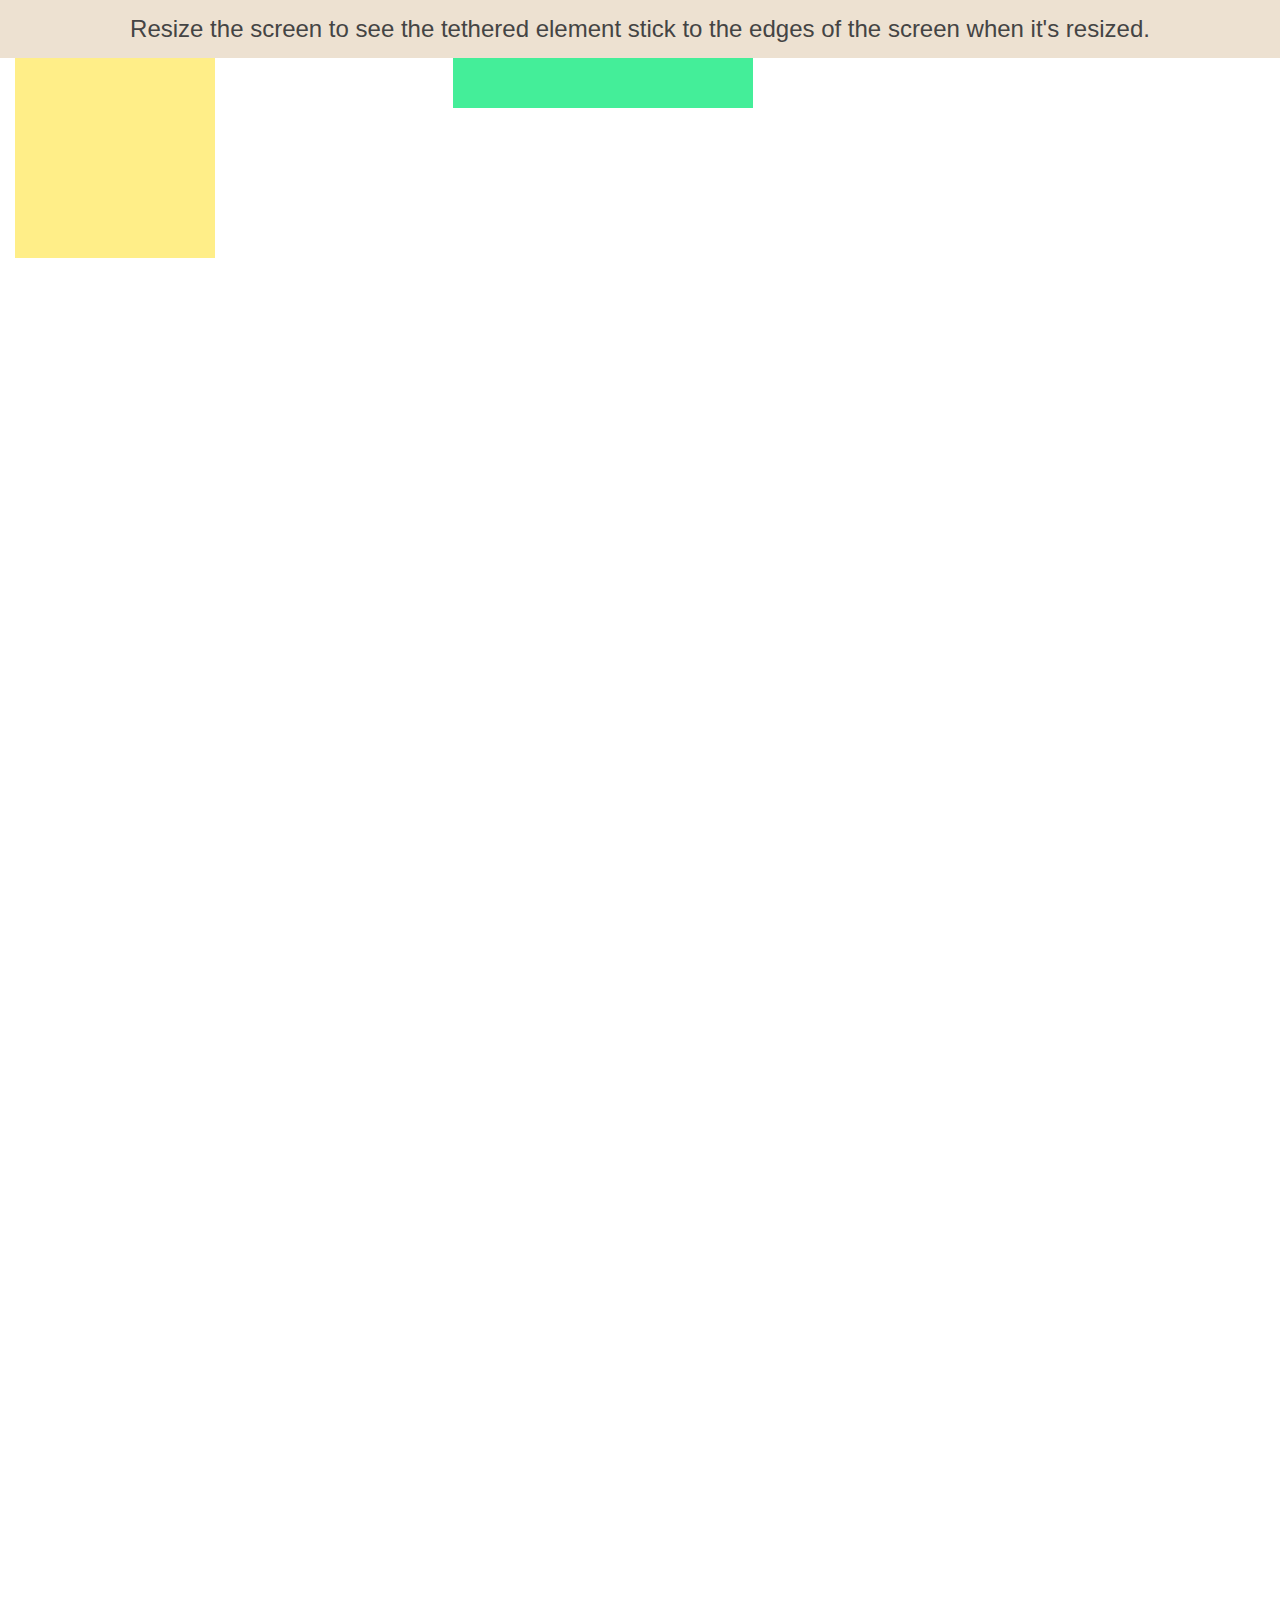
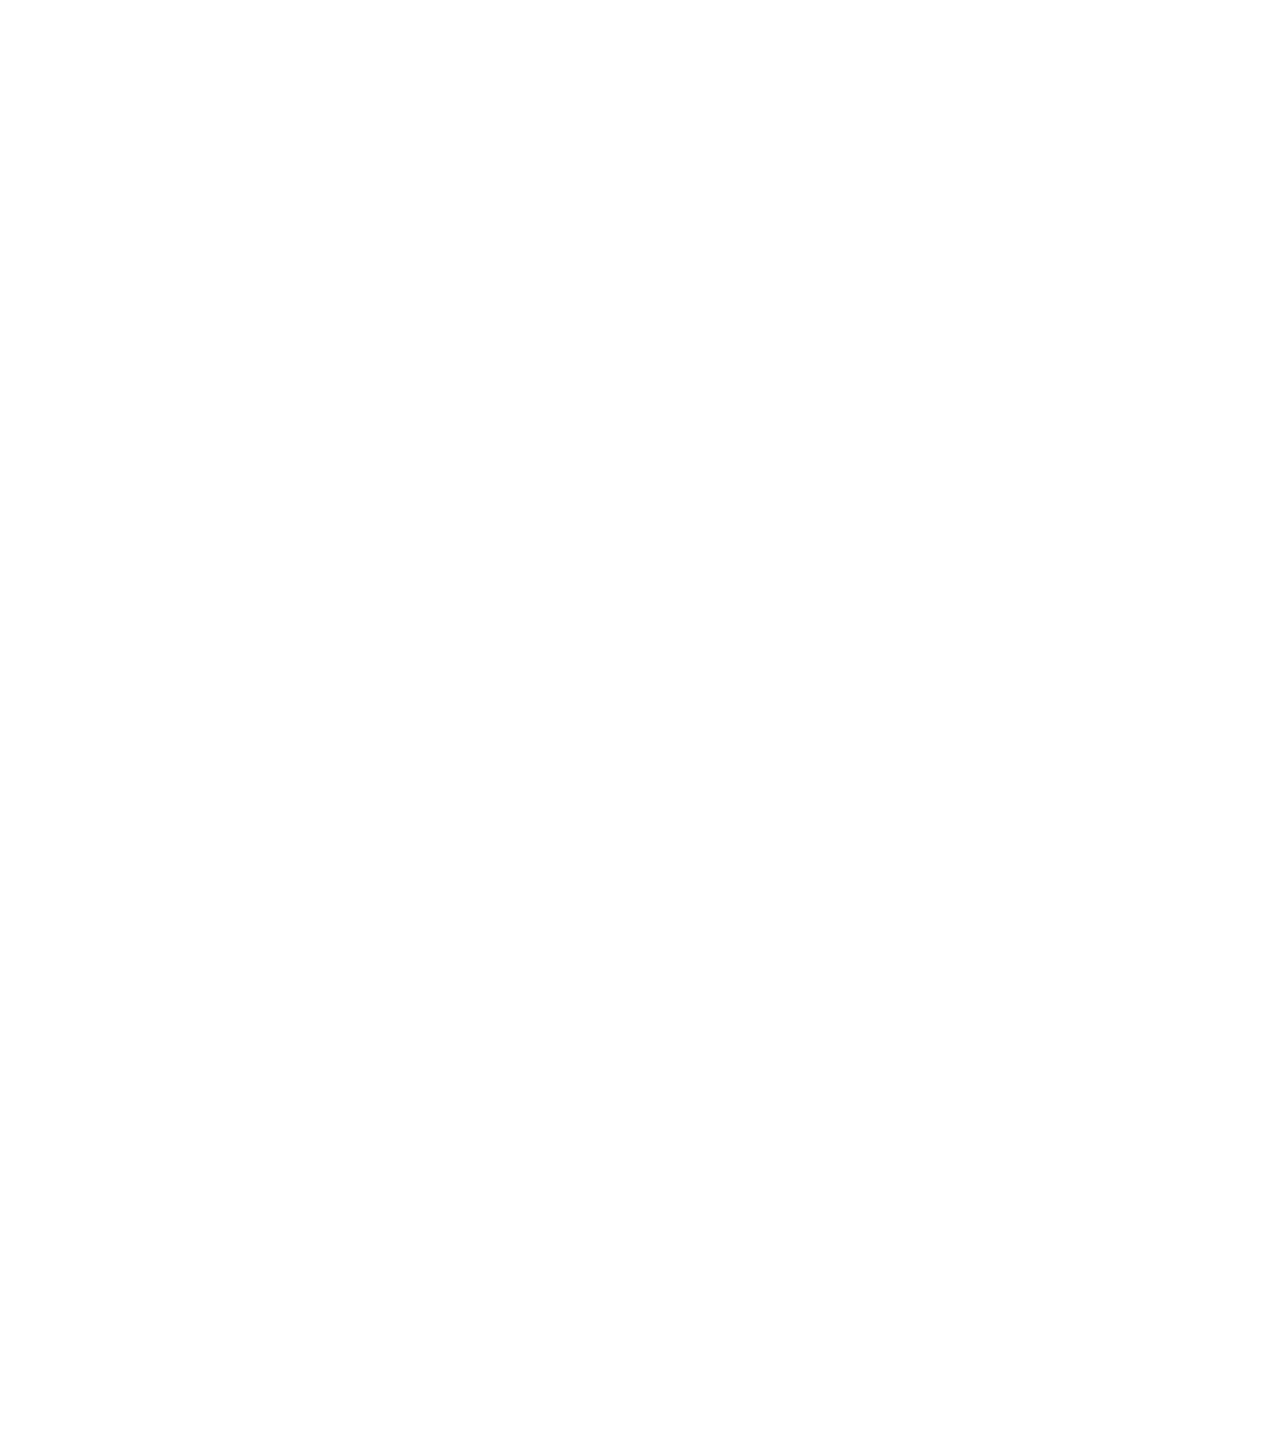
<file: src/main/resources/static/assets/vendors/general/tether/examples/pin/index.html>
<!DOCTYPE html>
<html>
    <head>
        <meta charset="utf-8">
        <meta http-equiv="X-UA-Compatible" content="chrome=1">
        <meta name="viewport" content="width=device-width, initial-scale=1, user-scalable=no">
        <link rel="stylesheet" href="../resources/css/base.css" />
        <link rel="stylesheet" href="../common/css/style.css" />
    </head>
    <body>
        <div class="instructions">Resize the screen to see the tethered element stick to the edges of the screen when it's resized.</div>

        <div class="element"></div>
        <div class="target"></div>

        <script src="//github.hubspot.com/tether/dist/js/tether.js"></script>
        <script>
            new Tether({
                element: '.element',
                target: '.target',
                attachment: 'top left',
                targetAttachment: 'top right',
                constraints: [{
                    to: 'window',
                    pin: true
                }]
            });
        </script>
    </body>
</html>
</file>
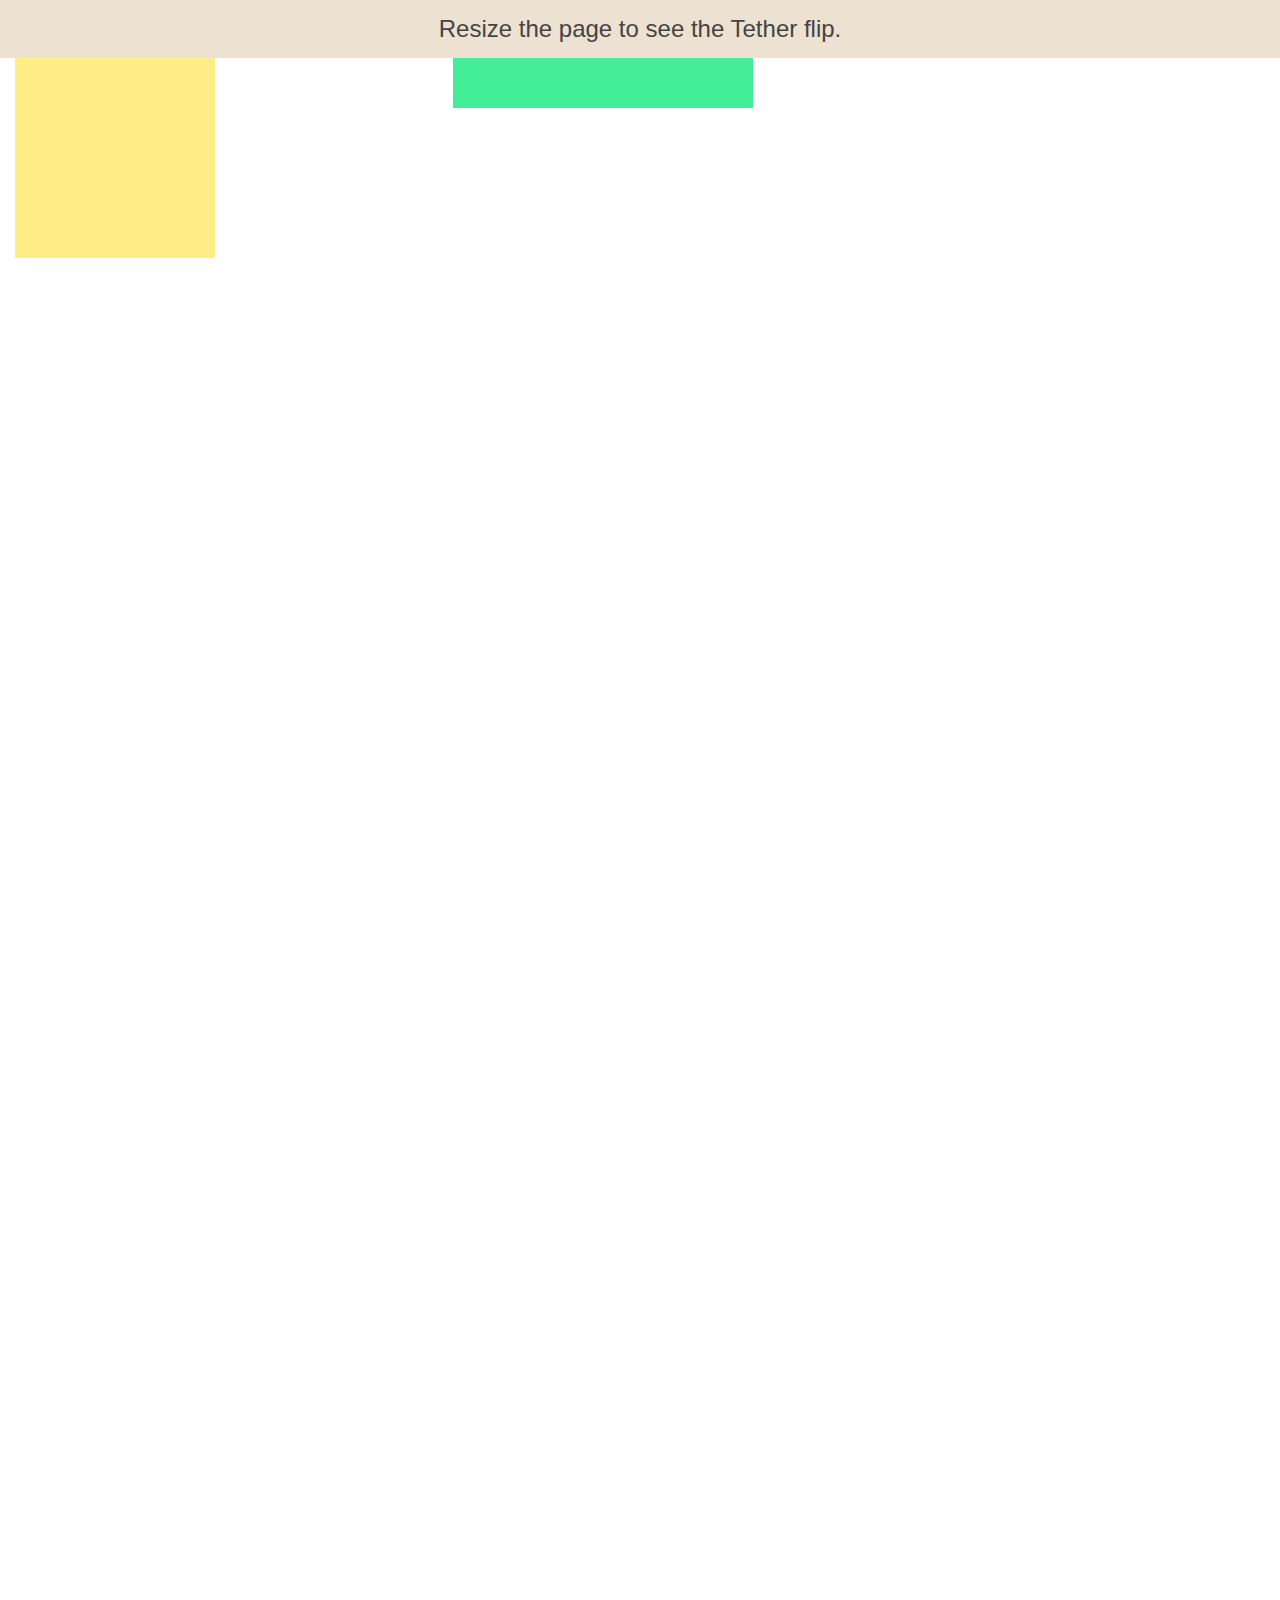
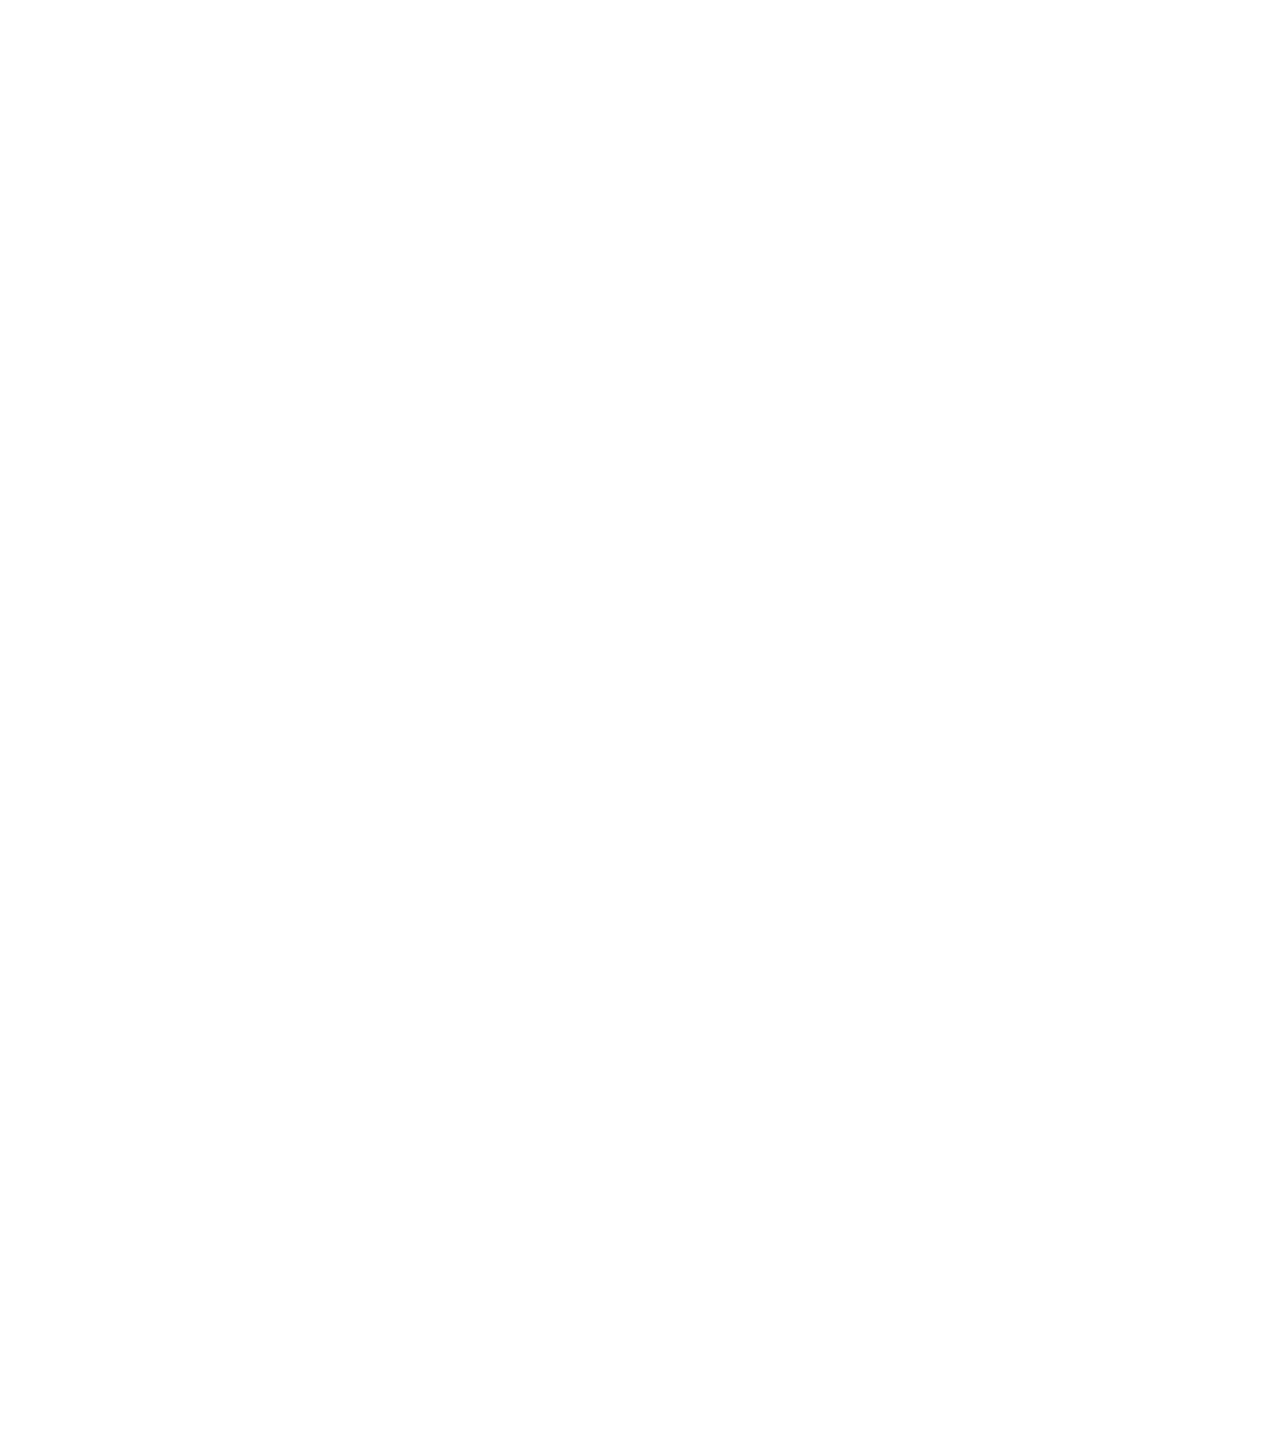
<file: src/main/resources/static/assets/vendors/general/tether/examples/simple/index.html>
<!DOCTYPE html>
<html>
    <head>
        <meta charset="utf-8">
        <meta http-equiv="X-UA-Compatible" content="chrome=1">
        <meta name="viewport" content="width=device-width, initial-scale=1, user-scalable=no">
        <link rel="stylesheet" href="../resources/css/base.css" />
        <link rel="stylesheet" href="../common/css/style.css" />
    </head>
    <body>
        <div class="instructions">Resize the page to see the Tether flip.</div>

        <div class="element"></div>
        <div class="target"></div>

        <script src="//github.hubspot.com/tether/dist/js/tether.js"></script>
        <script>
            new Tether({
                element: '.element',
                target: '.target',
                attachment: 'top left',
                targetAttachment: 'top right',
                constraints: [{
                    to: 'window',
                    attachment: 'together'
                }]
            });
        </script>
    </body>
</html>
</file>
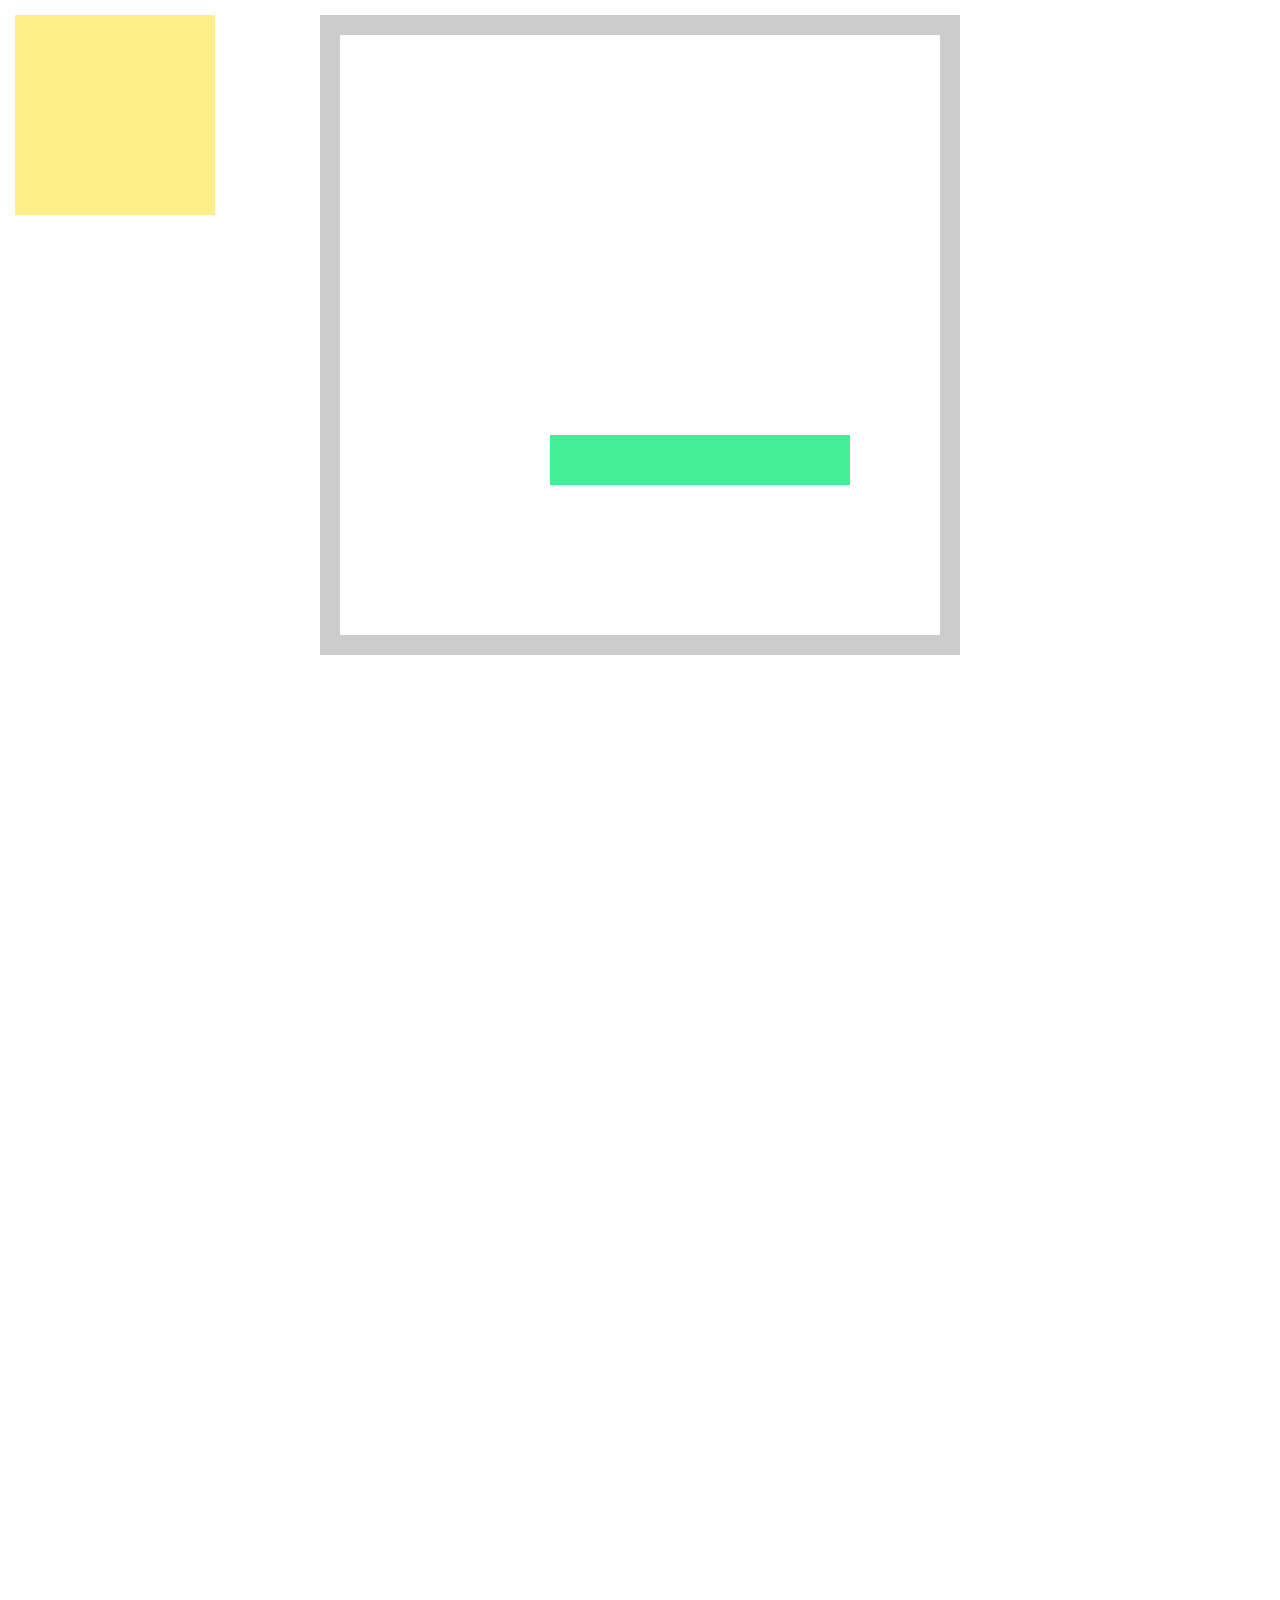
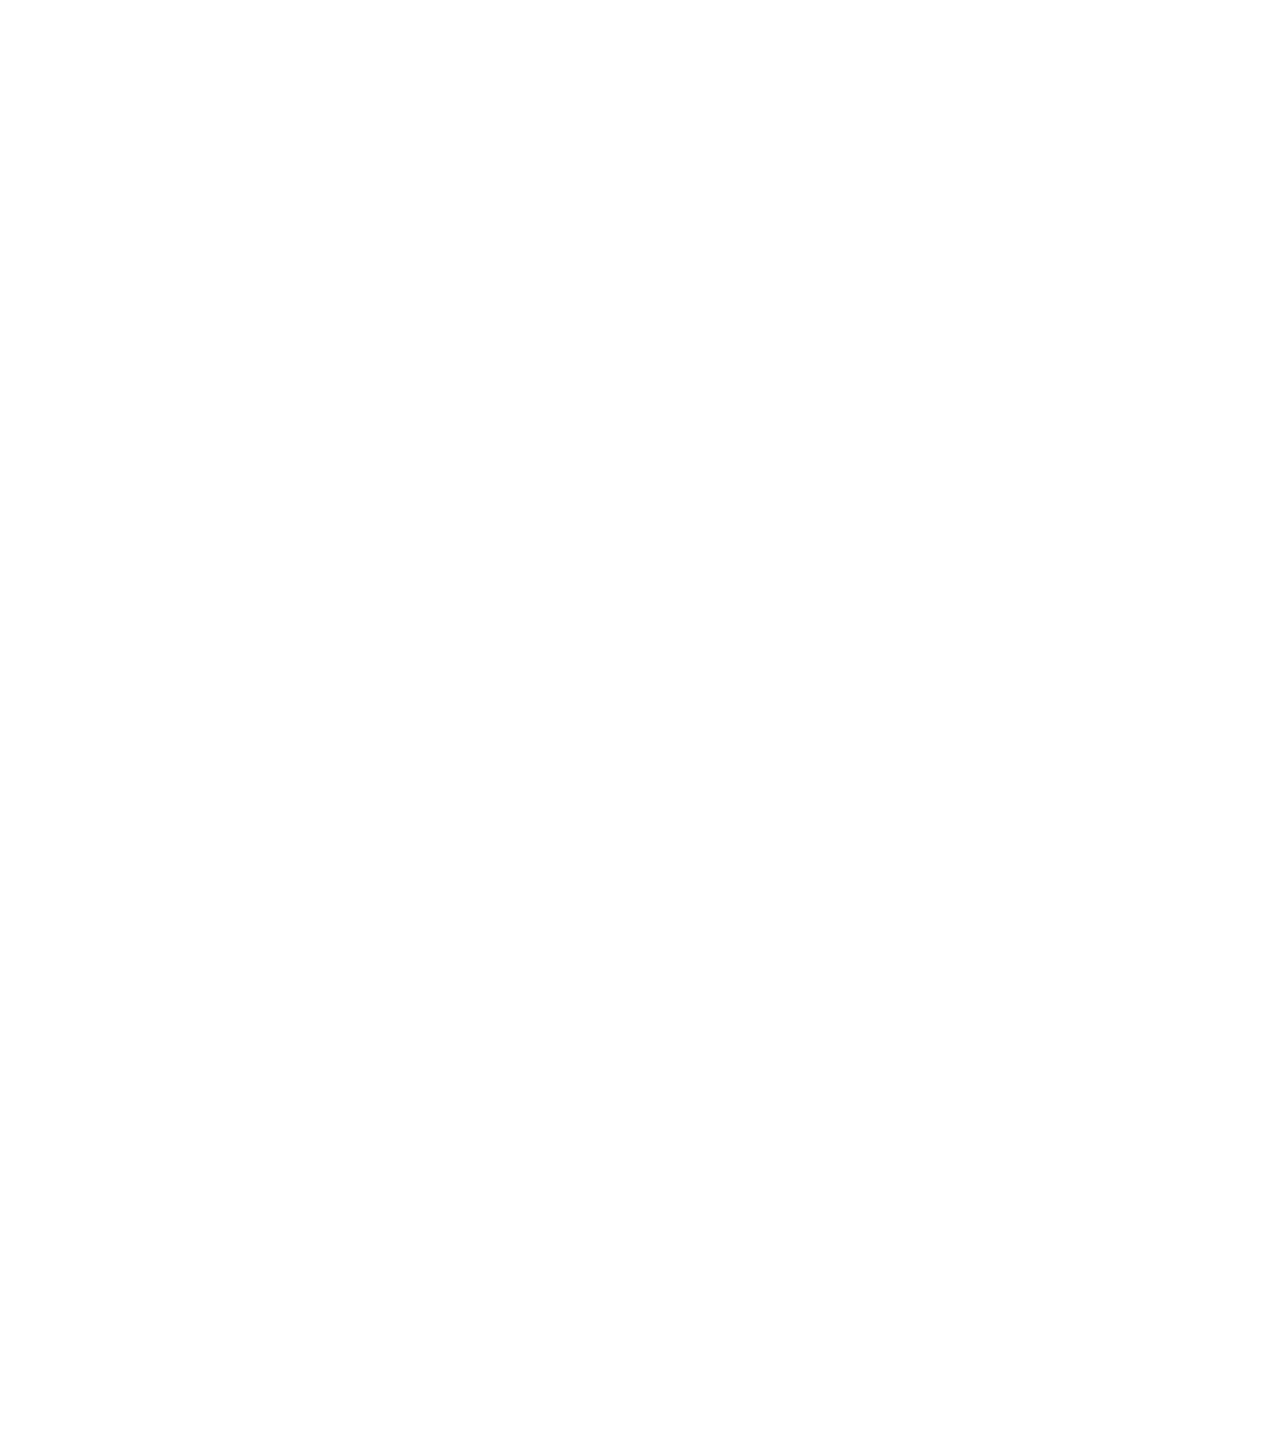
<file: src/main/resources/static/assets/vendors/general/tether/examples/testbed/index.html>
<!DOCTYPE html>
<html>
    <head>
        <meta charset="utf-8">
        <meta http-equiv="X-UA-Compatible" content="chrome=1">
        <meta name="viewport" content="width=device-width, initial-scale=1, user-scalable=no">
        <link rel="stylesheet" href="../resources/css/base.css" />
        <link rel="stylesheet" href="../common/css/style.css" />
    </head>
    <body>

        <div class="element">
        </div>

        <div class="container">
            <div class="pad"></div>
            <div class="target"></div>
            <div class="pad"></div>
            <div class="pad"></div>
        </div>

        <script src="//github.hubspot.com/tether/dist/js/tether.js"></script>
        <script>
            new Tether({
                element: '.element',
                target: '.target',
                attachment: 'top center',
                targetAttachment: 'bottom center',
                constraints: [{
                  to: 'scrollParent',
                  attachment: 'together'
                }]
            });
        </script>
    </body>
  </html>
</file>
<file: src/main/resources/static/assets/vendors/general/tether/examples/resources/css/base.css>
body {
    font-family: "Helvetica Neue", sans-serif;
    color: #444;
    margin: 0px;
}

a {
    cursor: pointer;
    color: blue;
}
</file>
<file: src/main/resources/static/assets/vendors/general/tether/examples/common/css/style.css>
body {
    min-height: 3000px;
}
.element {
    width: 200px;
    height: 200px;
    background-color: #fe8;
    position: absolute;
    z-index: 6;
}

.target {
    width: 300px;
    height: 50px;
    margin: 0 35%;
    background-color: #4e9;
}

.container {
    height: 600px;
    overflow: scroll;
    width: 600px;
    border: 20px solid #CCC;
    margin-top: 100px;
}

body {
    padding: 15px;
}

body > .container {
    margin: 0 auto;
}

.pad {
    height: 400px;
    width: 100px;
}

.instructions {
    width: 100%;
    text-align: center;
    font-size: 24px;
    padding: 15px;
    background-color: rgba(210, 180, 140, 0.4);
    margin: -15px -15px 0 -15px;
}
</file>
